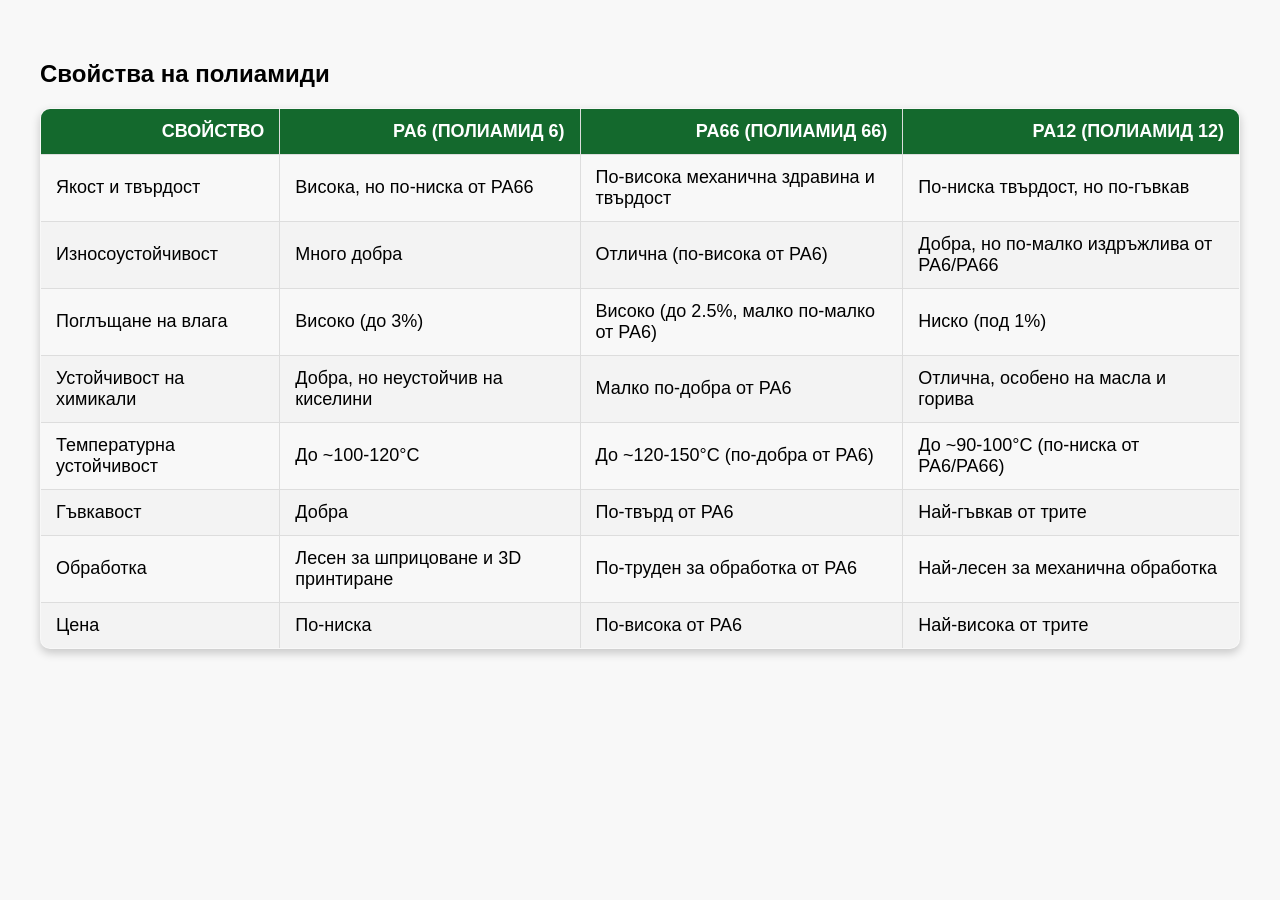
<file: assets/tablica.html>
<!DOCTYPE html>
<html lang="bg">
<head>
    <meta charset="UTF-8">
    <meta name="viewport" content="width=device-width, initial-scale=1.0">
    <title>Таблица Полиамиди</title>
    <style>

        body {
            font-family: Arial, sans-serif;
            margin: 20px;
            padding: 20px;
            background-color: #f8f8f8;
        }
        .custom-table {
            width: 100%;
            border-collapse: collapse;
            margin: 20px 0;
            font-size: 18px;
            text-align: left;
            border-radius: 10px;
            overflow: hidden;
            box-shadow: 0px 4px 10px rgba(0, 0, 0, 0.2);
        }
        .custom-table th, .custom-table td {
            padding: 12px 15px;
            border: 1px solid #ddd;
        }
        .custom-table thead {
            background-color: #14692d;
            color: white;
            text-transform: uppercase;
        }
        .custom-table tbody tr:nth-child(even) {
            background-color: #f3f3f3;
        }
        .custom-table tbody tr:hover {
            background-color: #ddd;
        }
    </style>
</head>
<body>
    <h2>Свойства на полиамиди</h2>
    <table border="1" class="dataframe custom-table">
  <thead>
    <tr style="text-align: right;">
      <th>Свойство</th>
      <th>PA6 (Полиамид 6)</th>
      <th>PA66 (Полиамид 66)</th>
      <th>PA12 (Полиамид 12)</th>
    </tr>
  </thead>
  <tbody>
    <tr>
      <td>Якост и твърдост</td>
      <td>Висока, но по-ниска от PA66</td>
      <td>По-висока механична здравина и твърдост</td>
      <td>По-ниска твърдост, но по-гъвкав</td>
    </tr>
    <tr>
      <td>Износоустойчивост</td>
      <td>Много добра</td>
      <td>Отлична (по-висока от PA6)</td>
      <td>Добра, но по-малко издръжлива от PA6/PA66</td>
    </tr>
    <tr>
      <td>Поглъщане на влага</td>
      <td>Високо (до 3%)</td>
      <td>Високо (до 2.5%, малко по-малко от PA6)</td>
      <td>Ниско (под 1%)</td>
    </tr>
    <tr>
      <td>Устойчивост на химикали</td>
      <td>Добра, но неустойчив на киселини</td>
      <td>Малко по-добра от PA6</td>
      <td>Отлична, особено на масла и горива</td>
    </tr>
    <tr>
      <td>Температурна устойчивост</td>
      <td>До ~100-120°C</td>
      <td>До ~120-150°C (по-добра от PA6)</td>
      <td>До ~90-100°C (по-ниска от PA6/PA66)</td>
    </tr>
    <tr>
      <td>Гъвкавост</td>
      <td>Добра</td>
      <td>По-твърд от PA6</td>
      <td>Най-гъвкав от трите</td>
    </tr>
    <tr>
      <td>Обработка</td>
      <td>Лесен за шприцоване и 3D принтиране</td>
      <td>По-труден за обработка от PA6</td>
      <td>Най-лесен за механична обработка</td>
    </tr>
    <tr>
      <td>Цена</td>
      <td>По-ниска</td>
      <td>По-висока от PA6</td>
      <td>Най-висока от трите</td>
    </tr>

  </tbody>
</table>
</body>
</html>
</file>
